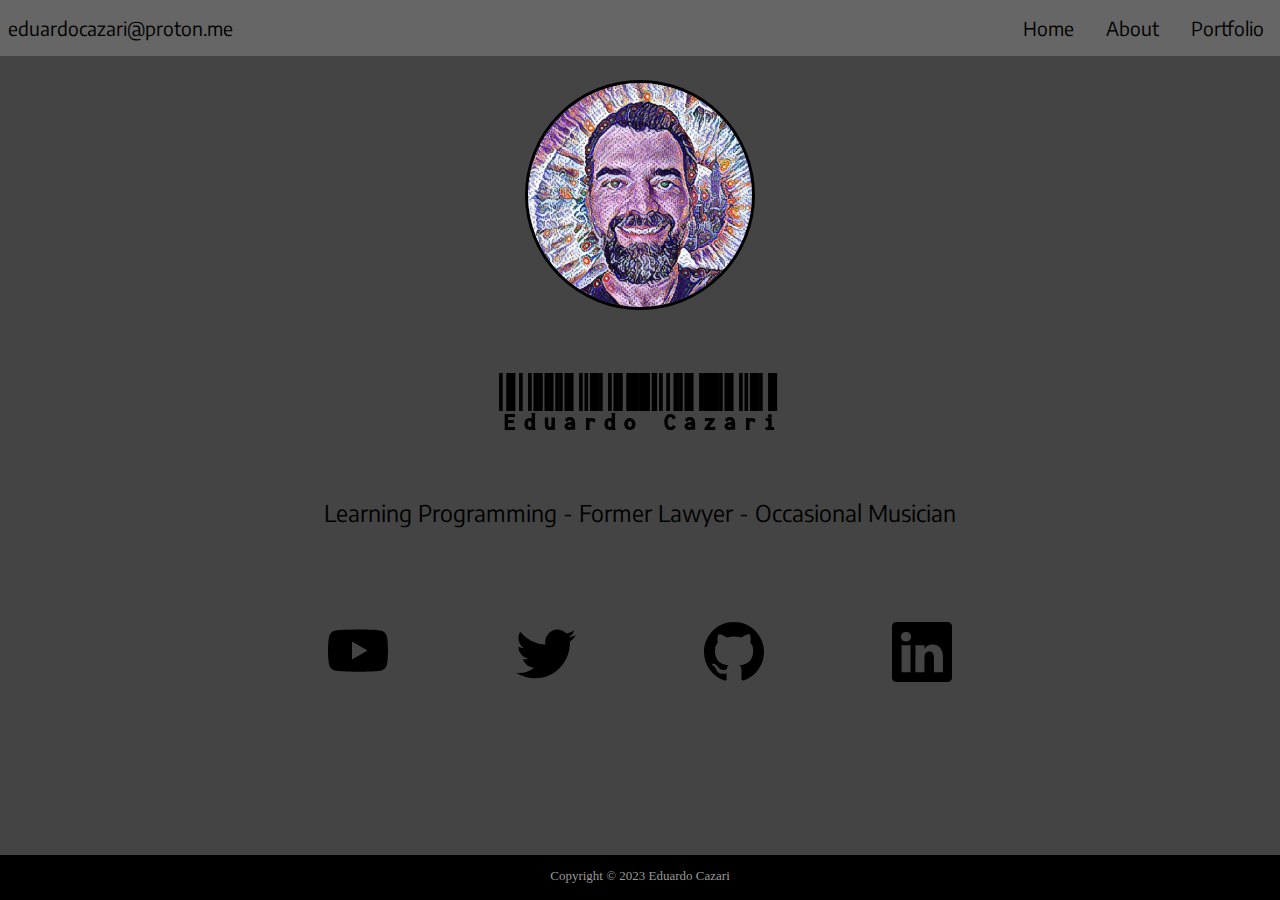
<file: index.html>
<!DOCTYPE html>
<html lang="en">
<head>
    <meta charset="UTF-8">
    <meta http-equiv="X-UA-Compatible" content="IE=edge">
    <meta name="viewport" content="width=device-width, initial-scale=1.0">
    <link rel="stylesheet" href="style.css">
    <link rel="preconnect" href="https://fonts.googleapis.com">
<link rel="preconnect" href="https://fonts.gstatic.com" crossorigin>
<link href="https://fonts.googleapis.com/css2?family=Encode+Sans:wght@200&display=swap" rel="stylesheet">
<link rel="preconnect" href="https://fonts.googleapis.com"><link rel="preconnect" href="https://fonts.gstatic.com" crossorigin><link href="https://fonts.googleapis.com/css2?family=Libre+Barcode+128+Text&display=swap" rel="stylesheet"> 
    <script src="script.js" defer></script>
    <title>Eduardo Cazari</title>
</head>
<body>
    <nav class="navbar">
        <div class="logo"><a href="index.html">eduardocazari@proton.me</a></div>
        <a href="#" class="toggle-button">
            <span class="bar"></span>
            <span class="bar"></span>
            <span class="bar"></span>
        </a>
            <div class="navbar-links">
                <ul>
                <li><a href="index.html">Home</a></li>
                <li><a href="about.html">About</a></li>
                <li><a href="portfolio.html">Portfolio</a></li>
            </ul>
            </div>
        </nav>
        <div class="photo"><img src="cara.jpg" alt="profile pictue"></div>
        <div class="front-text">
            <h1>Eduardo Cazari</h1>
            <p class="info">Learning Programming - Former Lawyer - Occasional Musician</p>
        </div>
        <div class="icons">
            <ul>
            <li><a href="http://www.youtube.com/@Cazari" target="blank" rel="norefferrer noopener"><img src="youtube.svg" alt="youtube logo"></a></li>
            <li><a href="http://www.twitter.com/eduardocazari" target="blank" rel="norefferrer noopener"><img src="twitter.svg" alt="twitter logo"></a></li>
            <li><a href="http://www.github.com/eduardocazari" target="blank" rel="norefferrer noopener"><img src="github.svg" alt="github logo"></a></li>
            <li><a href="https://www.linkedin.com/in/eduardo-cazari-401665249/" target="blank" rel="norefferrer noopener"><img src="linkedin.svg" alt="linkedin logo"></a></li>
            </ul>
        </div>
</body>
<footer>
    <p>Copyright © 2023 Eduardo Cazari</p>
</footer>
</html>
</file>
<file: style.css>
* {
    box-sizing: border-box;
}

body {
    margin: 0;
    padding: 0;
    background-color: #444;
}

.navbar {
    display: flex;
    justify-content: space-between;
    align-items: center;
    background-color: #666;
    color: white;
}

.logo {
    margin: .5rem;
    font-family: 'Encode Sans', sans-serif;

}

.logo a {
    color: black;
    text-decoration: none;
}

.logo a:hover {
    color: whitesmoke;
}

.logo2 {
    margin: .5rem;
    font-family: 'Encode Sans', sans-serif;
    font-size: 19px;

}

.logo2 a {
    color: black;
    text-decoration: none;
}

.logo2 a:hover {
    color: whitesmoke;
}

.navbar-links ul {
    margin: 0;
    padding: 0;
    display: flex;
}

.navbar-links li {
    list-style: none;
}

.navbar-links li a {
    text-decoration: none;
    padding: 1rem;
    color: black;
    display: block;
    font-family: 'Encode Sans', sans-serif;
}

.navbar-links a:hover {
    color: whitesmoke;
}

.toggle-button {
    position: absolute;
    top: .45rem;
    right: 1rem;
    display: none;
    flex-direction: column;
    justify-content: space-between;
    width: 30px;
    height: 21px;
}

.toggle-button .bar {
    height: 3px;
    width: 100%;
    background-color: black;
    border-radius: 20%;
}


.photo {
    display: flex;
    justify-content: center;
    position: relative;
    top: 1.5rem;
}

.photo img  {
    width: 200px;
    height: 200px;
    border: 3px solid black;
    border-radius: 50%;

}

.front-text {
    font-family: 'Libre Barcode 128 Text', cursive;
    font-size: 25px;
    text-align: center;
    position: relative;
    
}

.info {
    font-family: 'Encode Sans', sans-serif;
    font-size: 20px;

}

.icons {
    display: flex;
    justify-content: center;
    align-items: center;
}

.icons ul {
    margin: 0;
    padding: 0;
    display: flex;
}

.icons li {
    list-style: none;
}

.icons li a {
    text-decoration: none;
    padding: 3rem;
    display: block;
}


.icons img {
    width: 50px;
    height: 50px;
}

footer {
    width: 100%;
    height: 30px;
    position: absolute;
    bottom: 0;
    background-color: black;
    color: #999;
    text-align: center;
    font-size: x-small;
}


@media (max-width: 455px) {
    .toggle-button {
        display: flex;
    }

    .navbar-links {
        display: none;
        width: 100%;
        
    }

    .navbar {
        flex-direction: column;
        align-items: flex-start;
    }

    .navbar-links ul  {
        flex-direction: column;
        width: 100%;
    }

    .navbar-links li {
        text-align: center;
    }

    .navbar-links li a {
        padding: .5rem 1rem;
    }

    .navbar-links.active {
        display: flex;
    }


    .photo img  {
        
        width: 130px;
        height: 130px;
        border: 2px solid black;
        border-radius: 50%;
    }

    .icons li a {
        text-decoration: none;
        padding: 1rem;
        display: block;
    }

    footer {
        width: 100%;
        height: 30px;
        position: absolute;
        bottom: 0;
        background-color: black;
        color: #999;
        text-align: center;
        font-size: x-small;
    }
    
}

@media (min-height: 770px) {

    .photo {
        display: flex;
        justify-content: center;
        position: relative;
        top: 1.5rem;
    }
    
    .photo img  {
        width: 230px;
        height: 230px;
        border: 3px solid black;
        border-radius: 50%;
    
    }
    
    .front-text {
        position: relative;
        top: 3rem;
        font-family: 'Libre Barcode 128 Text', cursive;
        font-size: 30px;
        text-align: center;
        position: relative;
        
    }
    
    .info {
        position: relative;
        top: 1.5rem;
        font-family: 'Encode Sans', sans-serif;
        font-size: 23px;
    
    }
    
    .icons {
        position: relative;
        top: 5rem;
        display: flex;
        justify-content: center;
        align-items: center;
    }

    .icons li a {
        text-decoration: none;
        padding: 4rem;
        display: block;
    }
    
    
    .icons img {
        width: 60px;
        height: 60px;
    }

    footer {
        width: 100%;
        height: 45px;
        position: absolute;
        bottom: 0;
        background-color: black;
        color: #999;
        text-align: center;
        font-size: small;
    }

    .logo {
        font-size: larger;
    }

    .navbar-links li a {
        font-size: larger;
    }

}
</file>
